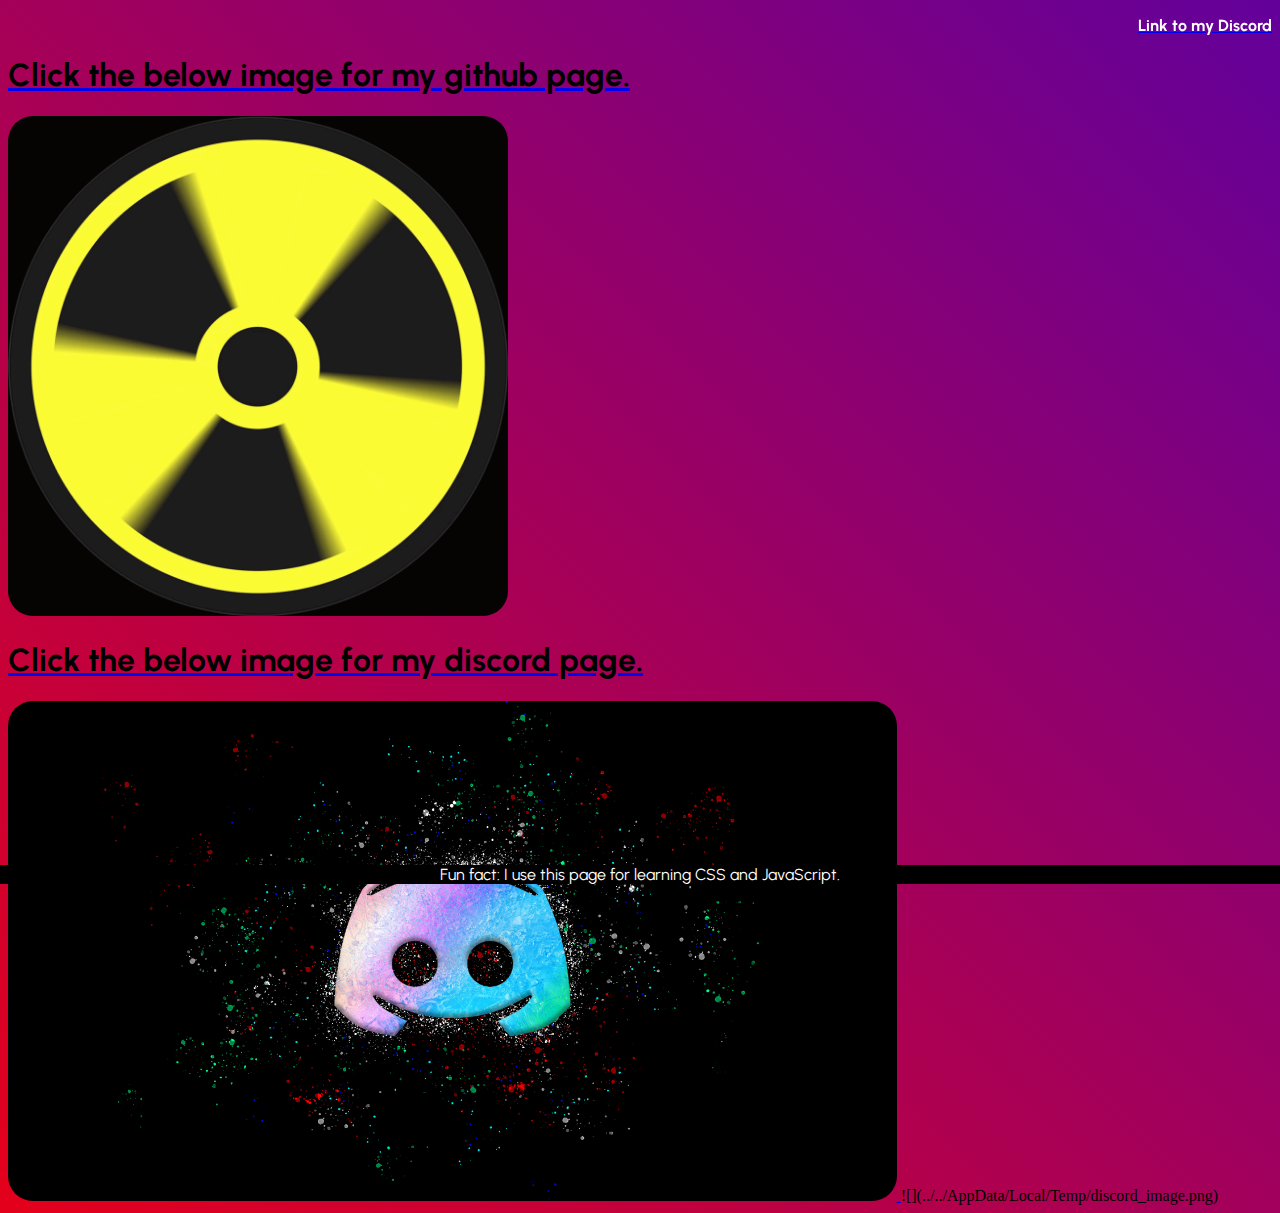
<file: index.html>
<!DOCTYPE html>
<html lang="en">
<link rel="stylesheet" href="index.css">
<head>
    <meta charset="UTF-8">
    <meta http-equiv="X-UA-Compatible" content="IE=edge">
    <meta name="viewport" content="width=device-width, initial-scale=1.0">
    <title>Hello There</title>
</head>
<body>

    <meta name="viewport" content="width=device-width, initial-scale=1.0">

    <a href="https://discord.com/users/775176626773950474">
        <h2 class="top-right">
        <p class="top-right black-text">Link to my Discord</p>
        </h2>
    </a>
    <a href="https://github.com/Mahas1">
        <h1><span class="black-text">Click the below image for my github page.</span></h1>
        <img src="spinny_reactor.gif" class="profile-border profile-picture" alt="spinny reactor">
    </a>

    <a href="https://discord.com/users/775176626773950474">
        <h1><font class="black-text">Click the below image for my discord page.</font></h1>
        <img class="profile-border discord-picture" src="discord_image.png" alt="discord logo, but better.">
    </a>

![](../../AppData/Local/Temp/discord_image.png)
    <p class="footer">Fun fact: I use this page for learning CSS and JavaScript.</p>


</body>
</html>
</file>
<file: index.css>
@import url("https://fonts.googleapis.com/css?family=Urbanist&display=swap");


html {
    background-image: linear-gradient(45deg, rgb(228,0,27), rgb(99,0,155));
}

p {
font-size: 10px;
font-family: monospace;
}

.profile-border {
    border-radius: 25px;
}

.black-text {
    font-family: "Urbanist", sans-serif;
    color:rgb(0, 0, 0);
}

.profile-picture {
    width: 500px;
}

.discord-picture {
    height: 500px;
}

.footer {
    position: fixed;
    font-family: "Urbanist", sans-serif;
    font-size: 100%;
    left: 0;
    bottom: 0;
    width: 100%;
    background-color: black;
    color: white;
    text-align: center;
}

.top-right {
    position: sticky;
    position: -webkit-sticky; /* for safari */
    top: 10px;
    color: white;
    font-family: "Urbanist", sans-serif;
    font-size: 100%;
    text-align: right;
}
</file>
